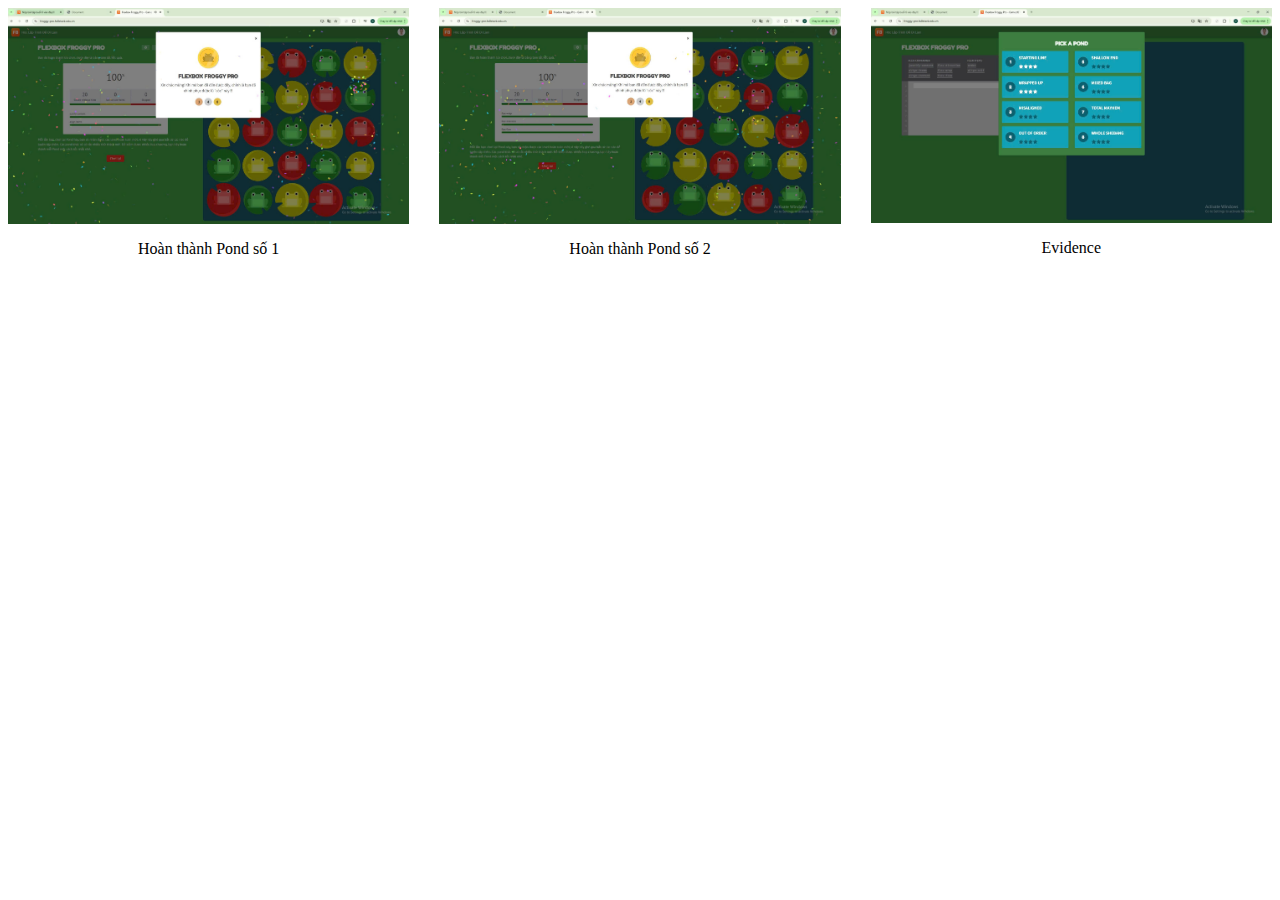
<file: froggy.html>
<!DOCTYPE html>
<html lang="en">

<head>
    <meta charset="UTF-8">
    <meta name="viewport" content="width=device-width, initial-scale=1.0">
    <title>froggy</title>
    <style>
        .wrapper {
            display: flex;
            gap: 30px;
        }

        .wrapper img {
            width: 100%;
            object-fit: center;
        }

        .box {
            width: calc((100% - 60px) / 3);
            display: flex;
            flex-direction: column;
            align-items: center;
        }
    </style>
</head>

<body>
    <div class="wrapper">
        <div class="box">
            <img src="./src/img/img-froggy1.jpg" alt="froggy 1">
            <p class="desc">Hoàn thành Pond số 1</p>
        </div>

        <div class="box">
            <img src="./src/img/img-froggy2.jpg" alt="froggy 2">
            <p class="desc">Hoàn thành Pond số 2</p>
        </div>

        <div class="box">
            <img src="./src/img/evidence.jpg" alt="evidence">
            <p class="desc">Evidence</p>
        </div>
    </div>

</body>

</html>
</file>
